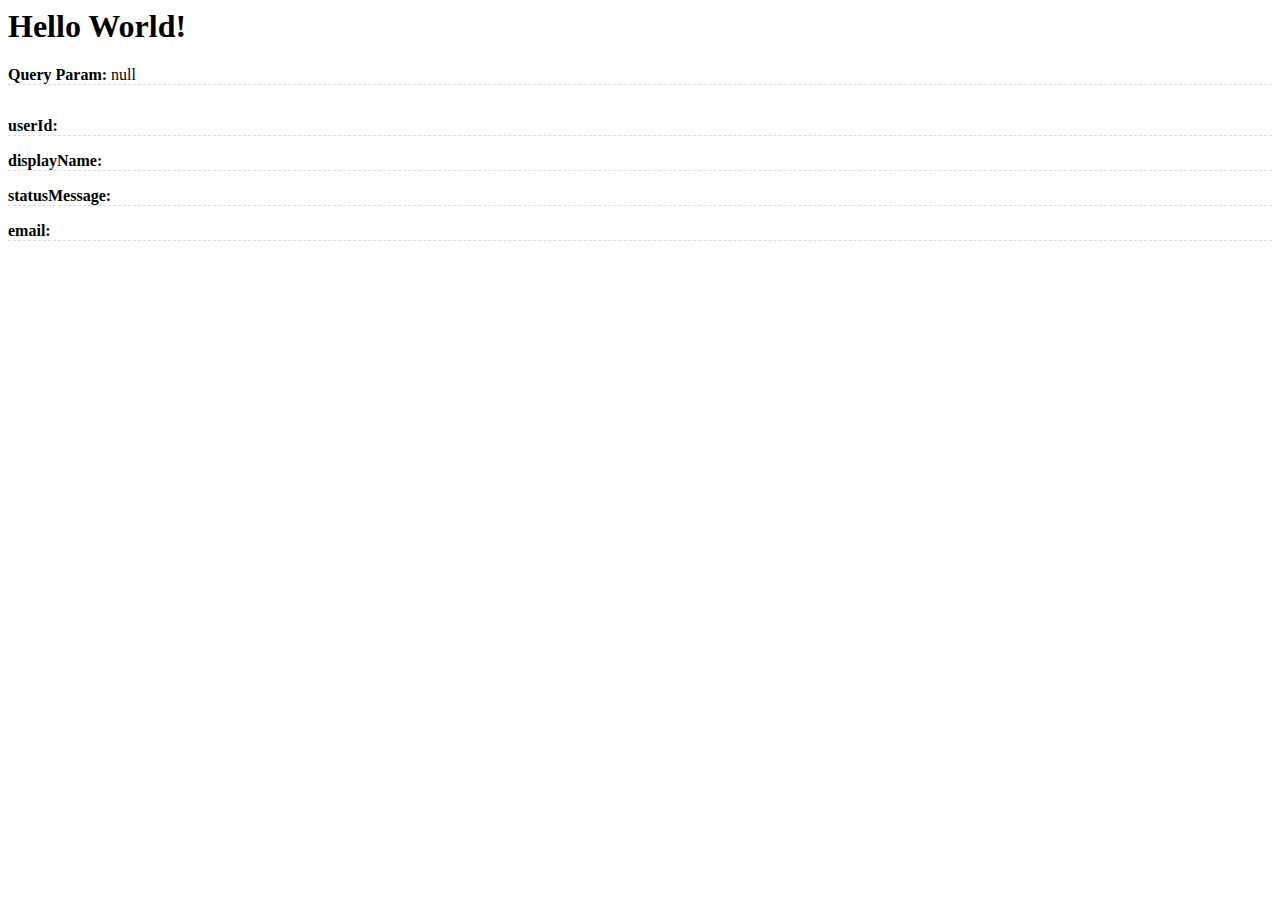
<file: path/answer.html>
<html>

<head>
  <meta charset="UTF-8">
  <meta name="viewport" content="width=device-width, initial-scale=1.0">
  <title>Path</title>
  <link rel="stylesheet" href="../css/style.css">
</head>

<body>
  <h1>Hello World!</h1>
  <p id="param"><b>Query Param: </b></p>
  <img id="pictureUrl">
  <p id="userId"><b>userId:</b> </p>
  <p id="displayName"><b>displayName:</b> </p>
  <p id="statusMessage"><b>statusMessage:</b> </p>
  <p id="decodedIDToken"><b>email:</b> </p>
  
  <script>
    // Query Params
    const queryString = decodeURIComponent(window.location.search);
    const params = new URLSearchParams(queryString);
    document.getElementById("param").append(params.get("param"));
  </script>

  <script src="https://static.line-scdn.net/liff/edge/2/sdk.js"></script>
  <script>
    async function getUserProfile() {
      const profile = await liff.getProfile()
      document.getElementById("pictureUrl").src = profile.pictureUrl
      document.getElementById("userId").append(profile.userId)
      document.getElementById("statusMessage").append(profile.statusMessage)
      document.getElementById("displayName").append(profile.displayName)
      document.getElementById("decodedIDToken").append(liff.getDecodedIDToken().email)
    }
    async function main() {
      await liff.init({ liffId: "YOUR-LIFF-ID" })
      if (liff.isLoggedIn()) {
        getUserProfile()
      } else {
        liff.login({ redirectUri: "YOUR-GITHUB-PAGES-DOMAIN/liff/path/" })
      }
    }
    main()
  </script>
</body>

</html>
</file>
<file: css/style.css>
button {
  display: block;
  width: 100%;
  padding: 16px 0;
  margin: 8px auto
}

p {
  border-bottom: 1px dashed #ddd
}

#pictureUrl {
  display: block;
  margin: 0 auto;
  width: 12%;
  display: -moz-box;
  display: -webkit-box;
  display: box;
  -moz-box-pack: center;
  -moz-box-align: center;
  -webkit-box-pack: center;
  -webkit-box-align: center;
  box-pack: center;
  box-align: center;
  -moz-border-radius: 100px;
  -webkit-border-radius: 100px;
  border-radius: 100px;
}

#accessToken, #utouId {
  display: block;
  overflow: auto
}
</file>
